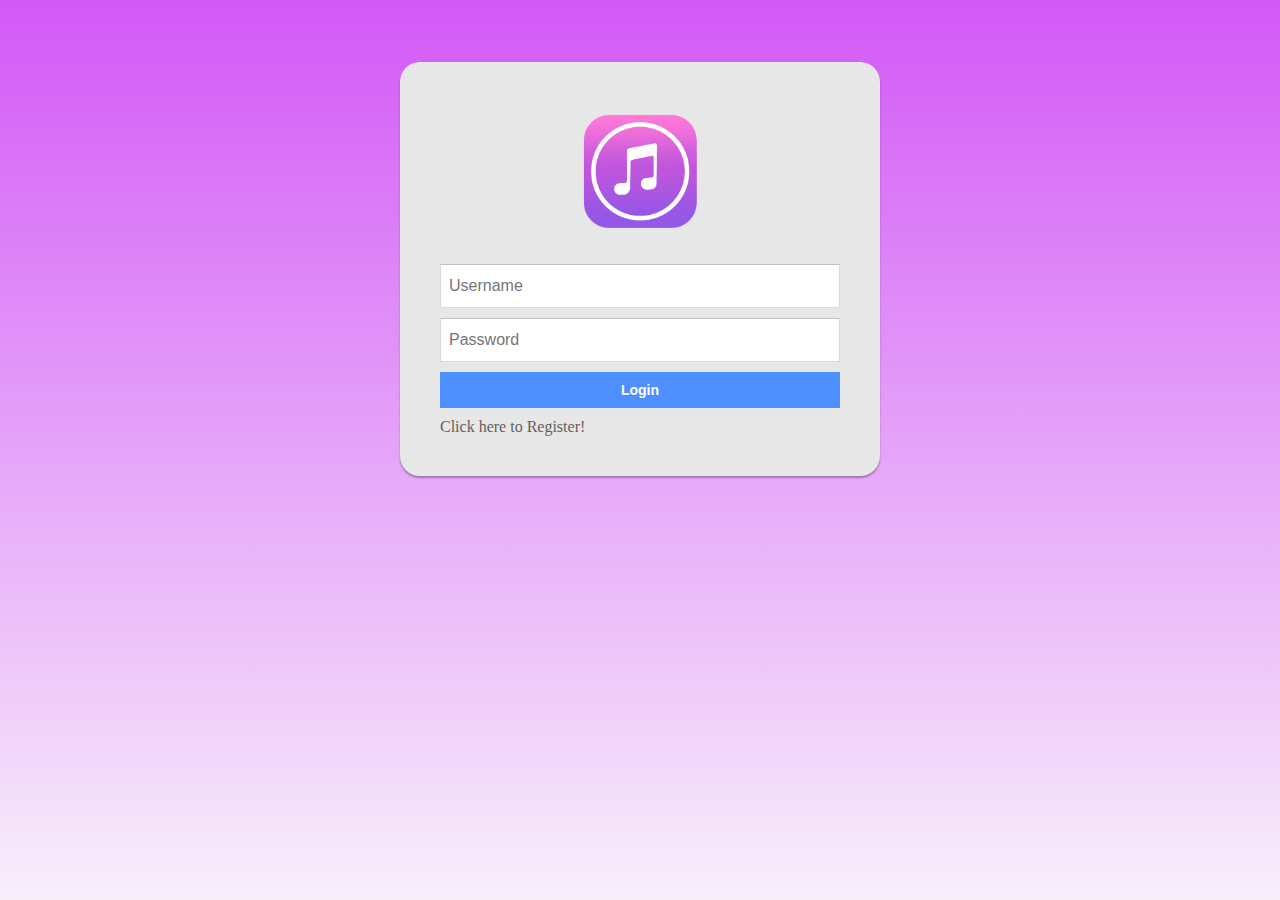
<file: TheBeanQuartet-master/src/main/webapp/index.html>
<!DOCTYPE html>
<html>
<head>
<meta http-equiv="Content-Type" content="text/html; charset=utf-8">
<title>Login</title>

<script type="text/javascript" language="javascript"
	src="plugins/jquery.js"></script>
<script type="text/javascript" language="javascript" class="init"></script>

<link rel="stylesheet" href="css/style.css">

</head>
<body class='indexPage'>
	
	<br>
	<br>
	<br>

	<div class="login-card">
		<div align="center">
			<img id='img' src="itunes-icon.png" alt="EricssonLogo"
				style="width: 140px; height: 140px;">
		</div>

		<form role="form" id="login">
		
			<div style="color: red;"id="msgbox"></div>
			<br>
			<div id="details">
			<input type="text" name="user" placeholder="Username" id="username">
			<input type="password" name="pass" placeholder="Password" id="password">
			</div> 
			<input type="password" name="pass" placeholder="Retype Password" id="re_enter_password" style="display: none;">
			 
			<input type="submit" id="Login-btn" class="login login-submit" value="Login">
			<a id="registerUser" onclick="RegisterUser()" href="#">
			<font size="3" color="black">Click here to Register!</font>
			</a>
		</form>
	</div>

	<script>

		var url="rest/lib/user/verify";
		var registering = false;
	
	    $("#details").click(function(){
	        $("#msgbox").fadeOut(function(){
	        		$(this).text('').fadeIn();
	        });
	    });
	    
	    function RegisterUser(){
	        $("#re_enter_password").show("slow");
	        $("#registerUser").hide("slow");
	        document.getElementById("Login-btn").value="Register";
	        url = "rest/lib/user/register";
	        registering = true;
	    }

	    
		function SysUser(user_name, user_password) {
			this.user_name = user_name;
			this.user_password = user_password;
		}
		$("#login").submit(function Login(){
			var checkUser = new SysUser(
				document.getElementById("username").value,
				document.getElementById("password").value
			);
			if(document.getElementById("password").value != document.getElementById("re_enter_password").value)
		        $("#msgbox").fadeOut(function(){
	        		$(this).text('Sorry, password match incorrect. Please try again.').fadeIn();
	    		});
			$.ajax({
				async : false,
				type : 'POST',
				url : url,
				data : JSON.stringify(checkUser),
				success : function islogin(data) {
					if(registering==false){
						if (data != "false") {
							window.sessionStorage.setItem("username", document.getElementById("username").value);
							document.location='main_page.html';
						}
						if (data=="false")
					        $("#msgbox").fadeOut(function(){
				        		$(this).text('Sorry, your username and password are incorrect. Please try again.').fadeIn();
				    		});
					}
					else{
						alert(data);
						document.location="index.html";
					}
				},
				contentType : 'application/json'
			});
			
			return false;
		});
				
	</script>
</body>

</html>
</file>
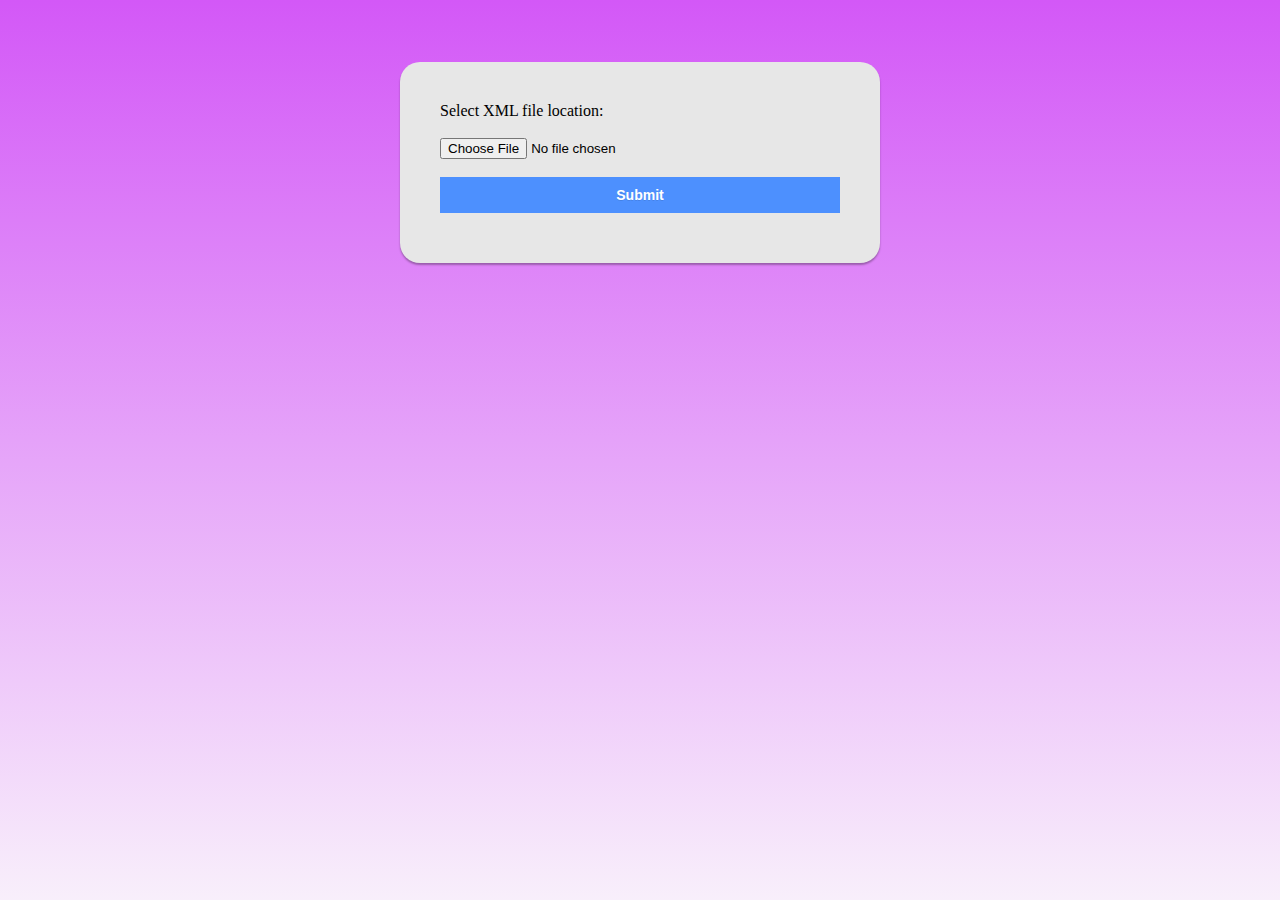
<file: TheBeanQuartet-master/src/main/webapp/import_backup.html>
<!DOCTYPE html>
<html>
<head>
<meta http-equiv="Content-Type" content="text/html; charset=utf-8">
<title>Import</title>

<script type="text/javascript" src="plugins/jquery.js"></script>
<link rel="stylesheet" href="css/style.css">

</head>
<body class='indexPage'>
	
	<br>
	<br>
	<br>

	<div class="login-card">


		<form role="form" id="login">
			<label>Select XML file location:</label> 
			<div style="color: red;"id="msgbox"></div>
			<br>
			<input id="formInput" type="file">
			<br>
			<br>
			<input type="submit" id="Login-btn" class="login login-submit" value="Submit">
		</form>
	</div>

	<script>

		$("#login").submit(function Login(){
			var url = document.getElementById("formInput").value;
			var obj1 = new obj(url, window.sessionStorage.getItem("username"), "", "");
			$.ajax({
				async : false,
				type : 'POST',
				url : 'rest/upload/xml',
				data : JSON.stringify(obj1),
				success : function message(data) {
					alert(data);
				},
				contentType : 'application/json'
			});
			return false;
		});
			 
		function obj(option1, option2, option3, option4) { 
			this.option1 = option1; 
			this.option2 = option2; 
			this.option3 = option3; 
			this.option4 = option4; 
		} 

				
	</script>
</body>

</html>
</file>
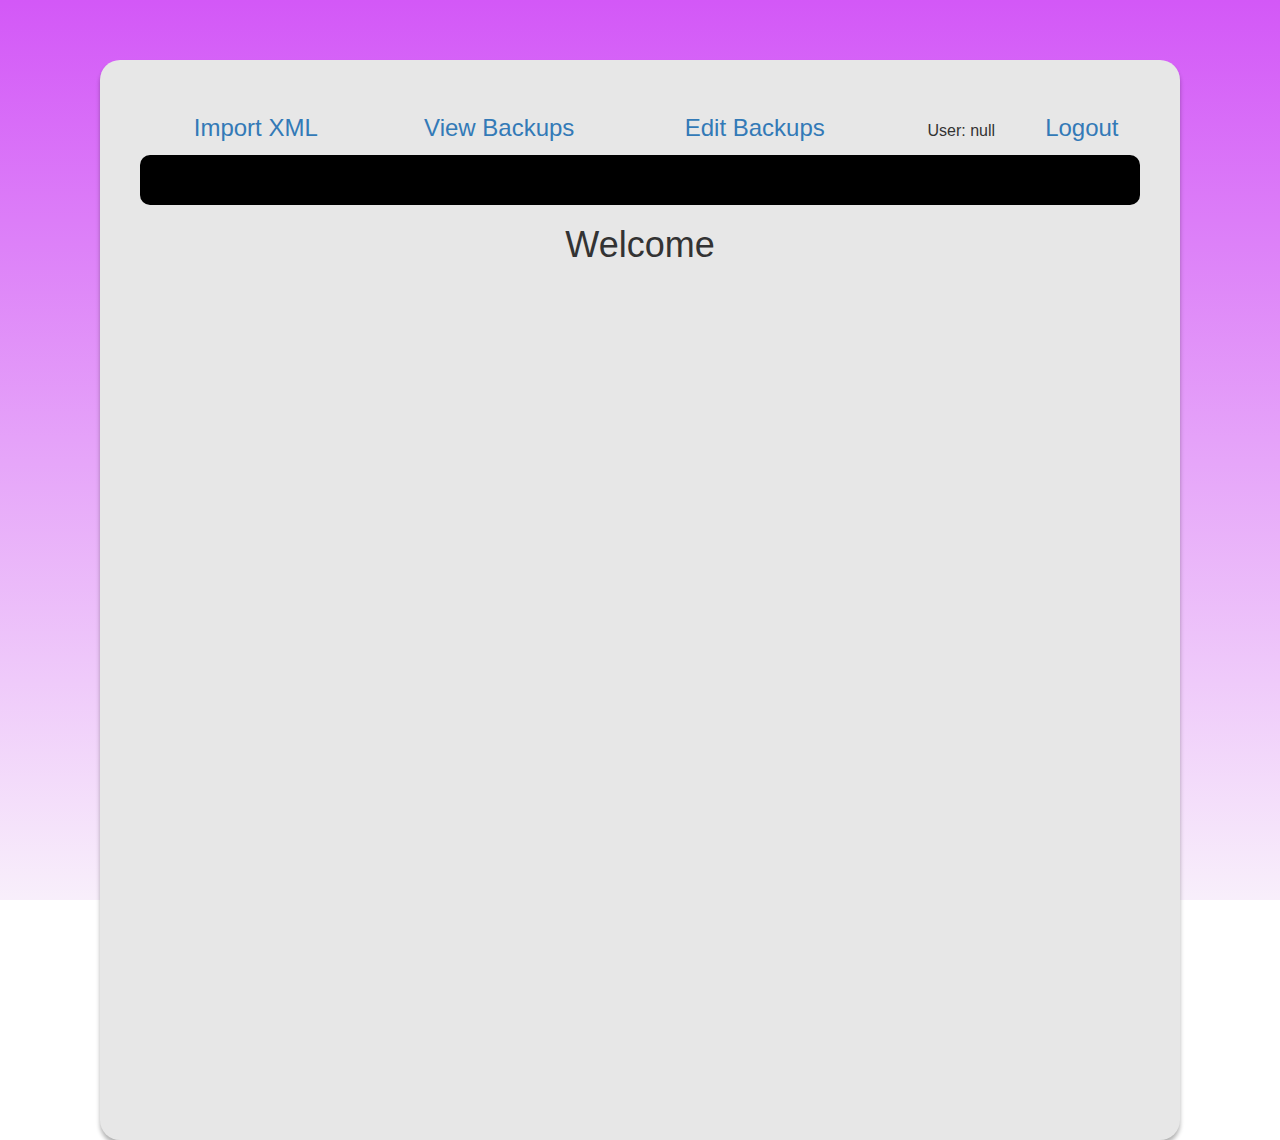
<file: TheBeanQuartet-master/src/main/webapp/main_page.html>
<!DOCTYPE html>
<html>
<head>
<meta charset="UTF-8">
<meta http-equiv="Content-Type" content="text/html; charset=UTF-8">
<title>Main Page</title>

<link rel="stylesheet" href="css/style.css">
<link href="css/bootstrap.min.css" rel="stylesheet">
<script type="text/javascript" language="javascript" src="plugins/jquery.js"></script>
<script src="plugins/bootstrap.min.js"></script>

</head>

<body class='indexPage' onload="load()">
<br>
<br>
<br>
<div class="body-card">

	<div class="row">
		<div class="col-md-6">
		<!--picture goes here-->
		</div>
		<div class="col-md-6"></div>
	</div>

	<div class="row border">
		<div class="col-md-9 dropdown">
			<ul class="nav nav-pills nav-justified">
				<li><a id="network manager" href="#" onclick="importBackups()"><font size="5">Import XML</font></a>
				</li>
				<li><a id="network manager" href="#" data-toggle="dropdown"><font size="5">View Backups</font></a>
					<ul class="dropdown-menu">
						<li>
							<a id="userStory9" onclick="viewPlaylists()" href="#">
							<font size="5">View list of Playlists</font>
							</a>
						</li>
						<li>
							<a id="userStory10" onclick="viewTracks()" href="#">
							<font size="5">View list of Tracks</font>
							</a>
						</li>
					</ul>
				</li>
				<li><a id="network manager" href="#" onclick="editBackups()"><font size="5">Edit Backups</font></a>
				</li>
			</ul>
		</div>

		<div class="col-md-3">
			<ul class="nav nav-pills nav-justified navbar-right">
				<li><div>
						<font id="username" size="3">Welcome: </font>
					</div>
				</li>
				<li><a id="logout" href="index.html"><font size="5">Logout</font></a></li>
			</ul>
		</div>
	</div>

	<div id="">
		<div id="header2">
		<br>
		<div id="msgbox" align="center" style="color: white;"></div>
		</div>
		<div id="frame" align="center">
			<h1 align="center">Welcome</h1>
		</div>
	</div>
</div>
	<script>
		function load(){
			document.getElementById('username').innerHTML="User: "+window.sessionStorage.getItem("username");
		}
		function viewTracks() {
	        $("#msgbox").fadeOut(function(){
        		$(this).text(
        				'View Tracks'
        				).fadeIn();
    		});
			frame = document.getElementById("frame");
			frame.innerHTML = '<iframe src="track_table.html" width="100%" height="900px" style="border-radius:20px;"" frameborder="0"></iframe>';
		}
		function importBackups() {
	        $("#msgbox").fadeOut(function(){
        		$(this).text(
        				'Import Backups'
        				).fadeIn();
    		});
			frame = document.getElementById("frame");
			frame.innerHTML = '<iframe src="import_backup.html" width="100%" height="900px" style="border-radius:20px;"" frameborder="0"></iframe>';
		}
		function viewPlaylists(){
	        $("#msgbox").fadeOut(function(){
        		$(this).text(
        				'View Playlists'
        				).fadeIn();
    		});
			frame = document.getElementById("frame");
			frame.innerHTML = '<iframe src="playlist_table.html" width="100%" height="900px" style="border-radius:20px;"" frameborder="0"></iframe>';
		}
		function editBackups(){
	        $("#msgbox").fadeOut(function(){
        		$(this).text(
        				'Edit Backups'
        				).fadeIn();
    		});
			frame = document.getElementById("frame");
			frame.innerHTML = '<iframe src="edit_backup.html" width="100%" height="900px" style="border-radius:20px;"" frameborder="0"></iframe>';
		}
		

	</script>

</body>
</html>
</file>
<file: TheBeanQuartet-master/src/main/webapp/css/style.css>
.theme-color{
	
	background-color: rgb(102, 134, 184);
	
}
#outerwrap { 
	width: 1000px;
	border: 3px solid #dfdede ;
  	border-top: none;
	background-color: #fff;

}

.login-card {
  padding: 40px;
  width: 400px;
  background-color: #e7e7e7;
  margin: 0 auto 10px;
  border-radius: 20px;
  box-shadow: 0px 2px 2px rgba(0, 0, 0, 0.3);
  overflow: hidden;
}

.login-card h1 {
  font-weight: 100;
  text-align: center;
  font-size: 2.3em;
}

.login-card input[type=submit] {
  width: 100%;
  display: block;
  margin-bottom: 10px;
  position: relative;
}

.login-card input[type=text], input[type=password] {
  height: 44px;
  font-size: 16px;
  width: 100%;
  margin-bottom: 10px;
  -webkit-appearance: none;
  background: #fff;
  border: 1px solid #d9d9d9;
  border-top: 1px solid #c0c0c0;
  /* border-radius: 2px; */
  padding: 0 8px;
  box-sizing: border-box;
  -moz-box-sizing: border-box;
}

.login-card input[type=text]:hover, input[type=password]:hover {
  border: 1px solid #b9b9b9;
  border-top: 1px solid #a0a0a0;
  -moz-box-shadow: inset 0 1px 2px rgba(0,0,0,0.1);
  -webkit-box-shadow: inset 0 1px 2px rgba(0,0,0,0.1);
  box-shadow: inset 0 1px 2px rgba(0,0,0,0.1);
}

.login {
  text-align: center;
  font-size: 14px;
  font-family: 'Arial', sans-serif;
  font-weight: 700;
  height: 36px;
  padding: 0 8px;
/* border-radius: 3px; */
/* -webkit-user-select: none;
  user-select: none; */
}

.login-submit {
  /* border: 1px solid #3079ed; */
  border: 0px;
  color: #fff;
  text-shadow: 0 1px rgba(0,0,0,0.1); 
  background-color: #4d90fe;
  /* background-image: -webkit-gradient(linear, 0 0, 0 100%,   from(#4d90fe), to(#4787ed)); */
}

.login-submit:hover {
  /* border: 1px solid #2f5bb7; */
  border: 0px;
  text-shadow: 0 1px rgba(0,0,0,0.3);
  background-color: #357ae8;
  /* background-image: -webkit-gradient(linear, 0 0, 0 100%,   from(#4d90fe), to(#357ae8)); */
}

.login-card a {
  text-decoration: none;
  color: #666;
  font-weight: 400;
  text-align: center;
  display: inline-block;
  opacity: 0.6;
  transition: opacity ease 0.5s;
}

.login-card a:hover {
  opacity: 1;
}




/*
th {
    background-color: #000000;
    color: white;
} 
*/
#header1 {
	background: #000000;
	height: 100px;
}
#header2 {
	background: #000000;
	height: 50px;
  border-radius: 10px;
}

.body-card {
  padding: 40px;
  width: 1080px;
  height: 1080px;
  background-color: #e7e7e7;
  margin: 0 auto 10px;
  border-radius: 20px;
  box-shadow: 0px 4px 4px rgba(0, 0, 0, 0.3);
  overflow: hidden;
}
.card3 {
  padding: 40px;
  width: 100%;
  border-radius: 20px;
}

.indexPage{
  
  background-color: #D358F7;
  background: linear-gradient(#D358F7, #F8EFFB);
  background-repeat:no-repeat;
  
}
.main-page-background{
  background-color: rgb(128,128,128)

}

html { 
height: 100%;
}
</file>
